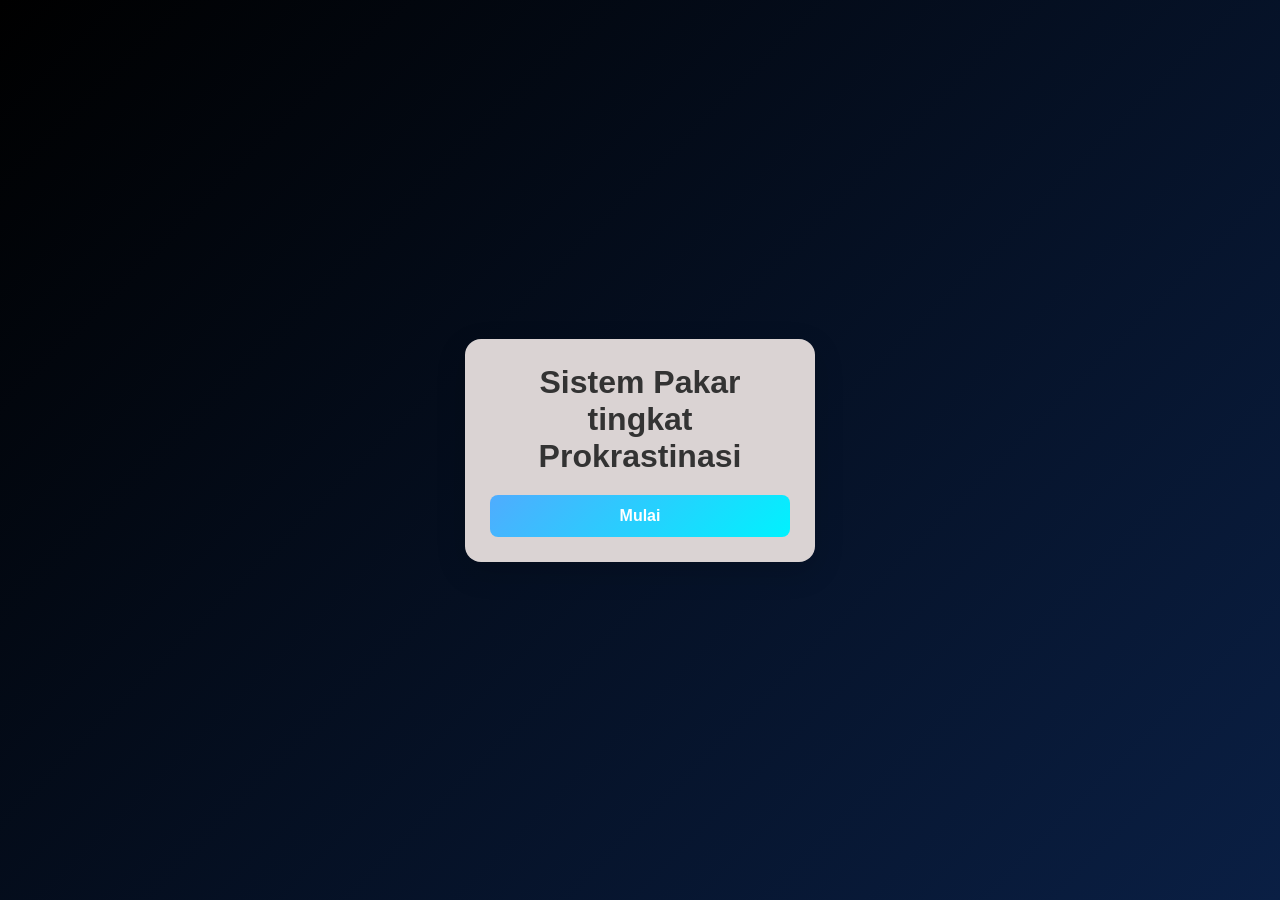
<file: index.html>
<!DOCTYPE html>
<html lang="id">
<head>
  <meta charset="UTF-8">
  <title>Sistem Prokrastinasi</title>
  <link rel="stylesheet" href="css/style.css">
</head>
<body>
  <div class="container">
    <h1>Sistem Pakar tingkat Prokrastinasi</h1>

    <div class="menu">
      <a href="fuzzy.html" class="btn">Mulai</a>
    </div>
  </div>
</body>
</html>
</file>
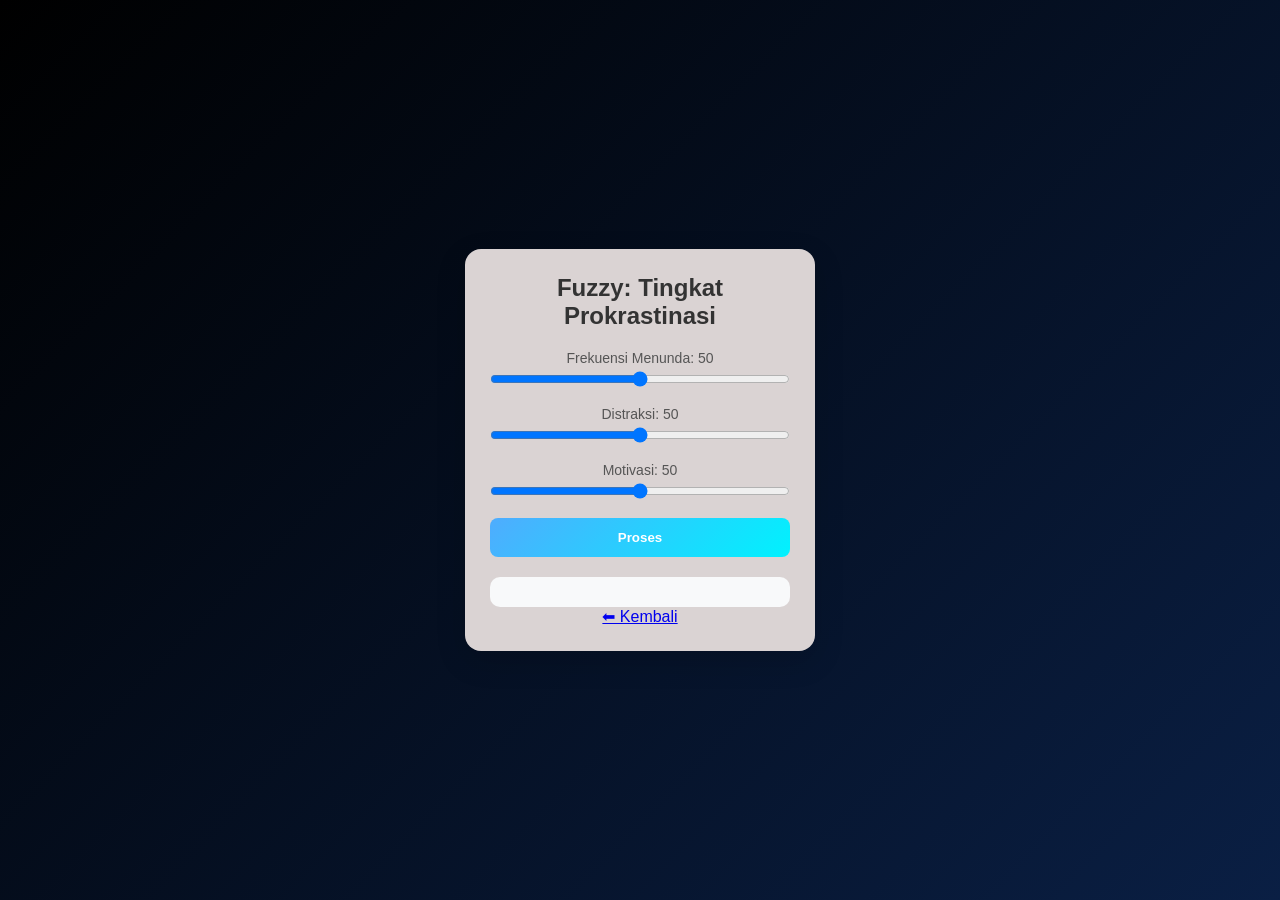
<file: fuzzy.html>
<!DOCTYPE html>
<html lang="id">
<head>
  <meta charset="UTF-8">
  <title>Fuzzy</title>
  <link rel="stylesheet" href="css/style.css">
</head>
<body>
  <div class="container">
    <h2> Fuzzy: Tingkat Prokrastinasi</h2>

    <label>Frekuensi Menunda: <span id="f1">50</span></label>
    <input type="range" id="menunda" min="0" max="100" value="50" oninput="updateLabel()">

    <label>Distraksi: <span id="f2">50</span></label>
    <input type="range" id="distraksi" min="0" max="100" value="50" oninput="updateLabel()">

    <label>Motivasi: <span id="f3">50</span></label>
    <input type="range" id="motivasi" min="0" max="100" value="50" oninput="updateLabel()">

    <button onclick="hitungFuzzy()">Proses</button>

    <div id="hasil" class="hasil"></div>

    <a href="index.html">⬅ Kembali</a>
  </div>

  <script src="js/fuzzy.js"></script>
</body>
</html>
</file>
<file: css/style.css>
* {
  box-sizing: border-box;
  margin: 0;
  padding: 0;
  font-family: 'Segoe UI', Tahoma, Geneva, Verdana, sans-serif;
}
body {
  background: linear-gradient(135deg, #000000, #0a1f44);
  min-height: 100vh;
  display: flex;
  justify-content: center;
  align-items: center;
}
.container {
  background: rgb(218, 211, 211);
  padding: 25px;
  width: 350px;
  border-radius: 16px;
  box-shadow: 0 10px 30px rgba(0,0,0,0.15);
  text-align: center;
  animation: fadeIn 0.4s ease;
}
h1, h2 {
  margin-bottom: 20px;
  color: #333;
}
label {
  display: block;
  margin-top: 15px;
  font-size: 14px;
  color: #555;
}
input[type=range] {
  width: 100%;
  margin-top: 5px;
}
button, .btn {
  display: block;
  width: 100%;
  margin-top: 15px;
  padding: 12px;
  background: linear-gradient(135deg, #4facfe, #00f2fe);
  color: white;
  text-decoration: none;
  border: none;
  border-radius: 8px;
  cursor: pointer;
  font-weight: bold;
  transition: all 0.2s ease;
}
button:hover, .btn:hover {
  transform: translateY(-2px);
  box-shadow: 0 5px 15px rgba(0,0,0,0.2);
}
button:nth-child(3) {
  background: #e74c3c;
}
.hasil {
  margin-top: 20px;
  padding: 15px;
  border-radius: 10px;
  background: #f8f9fa;
  font-weight: bold;
  animation: fadeIn 0.4s ease;
}
.progress {
  height: 8px;
  background: #eee;
  border-radius: 10px;
  margin-bottom: 15px;
  overflow: hidden;
}
.progress-bar {
  height: 100%;
  background: linear-gradient(135deg, #4facfe, #00f2fe);
  width: 0%;
  transition: width 0.3s ease;
}
@keyframes fadeIn {
  from {
    opacity: 0;
    transform: translateY(10px);
  }
  to {
    opacity: 1;
    transform: translateY(0);
  }
}
</file>
